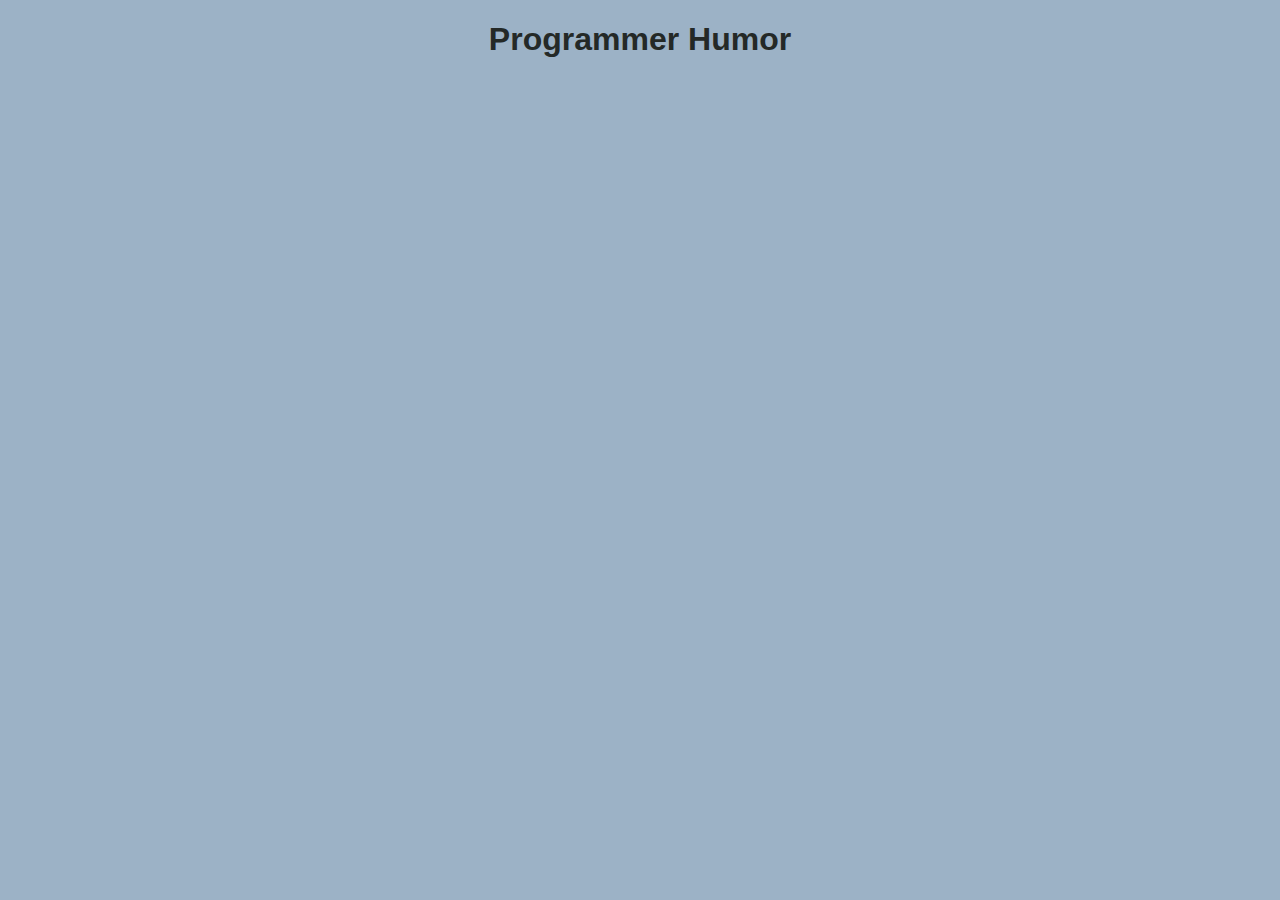
<file: challenges/programmer-humour/index.html>
<!DOCTYPE html>
<html lang="en">
  <head>
    <meta charset="UTF-8" />
    <meta http-equiv="X-UA-Compatible" content="IE=edge" />
    <meta name="viewport" content="width=device-width, initial-scale=1.0" />
    <link rel="stylesheet" href="style.css" />
    <title>Programmer Humor</title>
  </head>
  <body>
    <h1 id="humor">Programmer Humor</h1>
    <div class="container"></div>
    <script src="script.js"></script>
  </body>
</html>
</file>
<file: challenges/programmer-humour/style.css>
body {
  font-size: 1rem;
  font-family: sans-serif;
  background-color: rgb(156, 178, 198);
  color: rgb(36, 41, 39);
}
h1 {
  text-align: center;
}
.container {
  text-align: center;
}
</file>
